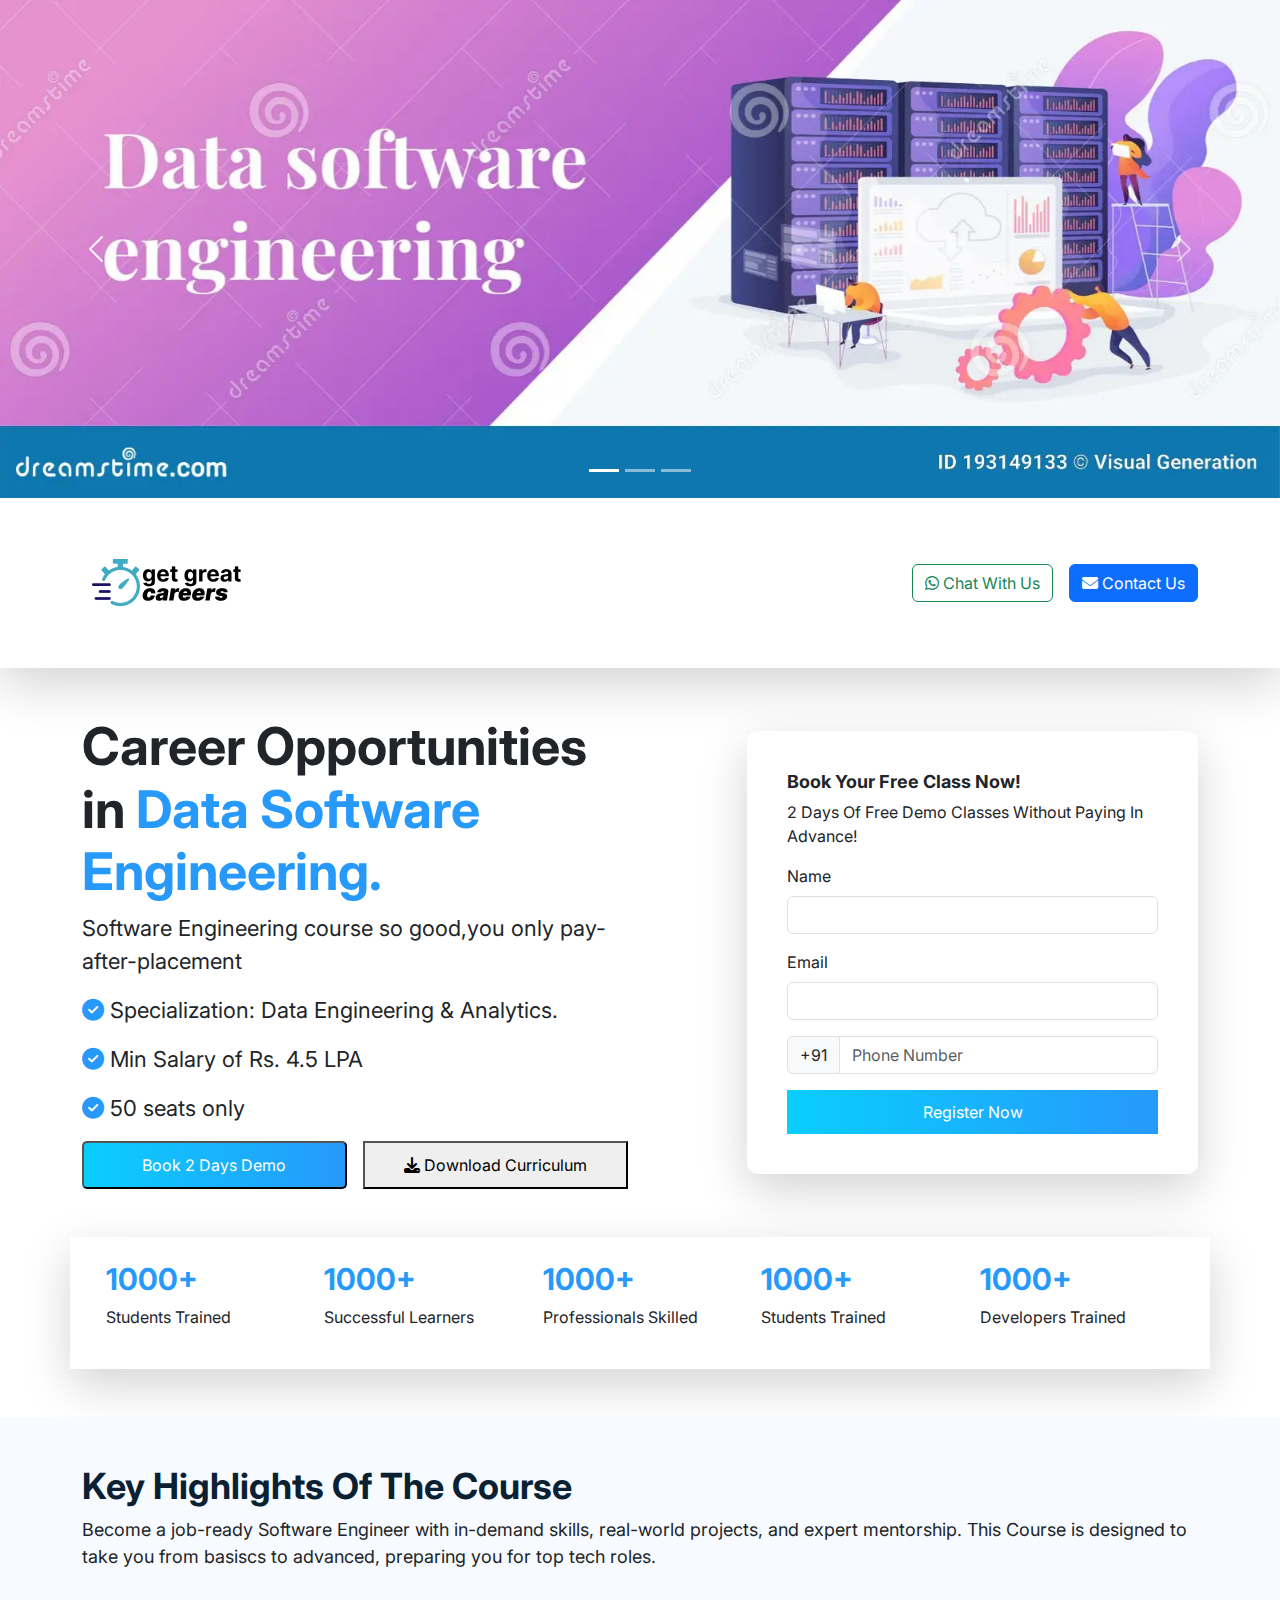
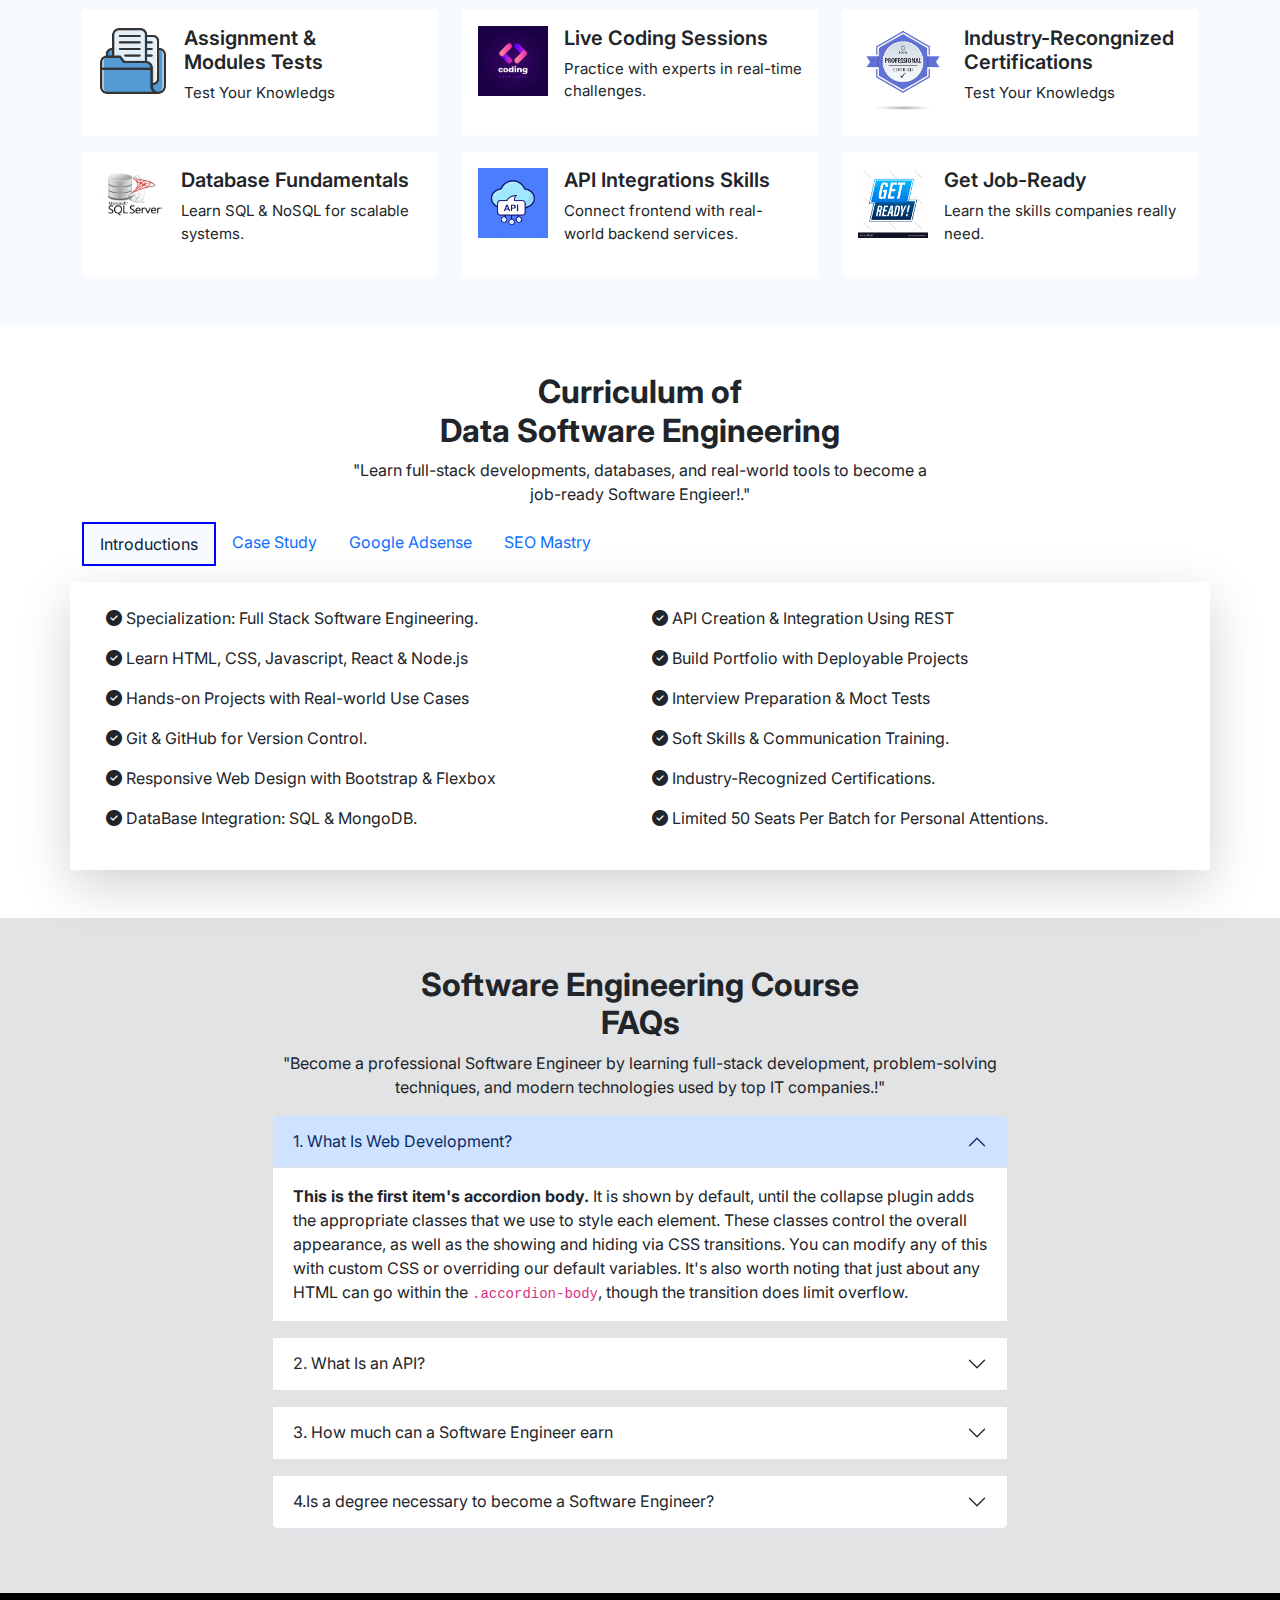
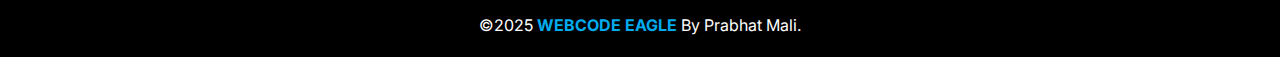
<file: index.html>
<!DOCTYPE html>
<html lang="en">
<head>
    <meta charset="UTF-8">
    <meta name="viewport" content="width=device-width, initial-scale=1.0">
    <title>Data Software Engieering </title>
    <link rel="stylesheet" href="https://cdnjs.cloudflare.com/ajax/libs/font-awesome/6.7.2/css/all.min.css">
    <link href="https://cdn.jsdelivr.net/npm/bootstrap@5.3.3/dist/css/bootstrap.min.css" rel="stylesheet" integrity="sha384-QWTKZyjpPEjISv5WaRU9OFeRpok6YctnYmDr5pNlyT2bRjXh0JMhjY6hW+ALEwIH" crossorigin="anonymous">
    <link href="https://fonts.googleapis.com/css2?family=Inter:ital,opsz,wght@0,14..32,100..900;1,14..32,100..900&display=swap" rel="stylesheet">
    <link rel="stylesheet" href="css/style.css">
    <link rel="stylesheet" href="css/media.css">
</head>
<body>

   




    <!-- Enquri Modal -->
<div class="modal fade" id="enModal">
    <div class="modal-dialog">
      <div class="modal-content">
        <div class="modal-header">
          <h1 class="modal-title fs-5" id="exampleModalLabel">Enquire Now</h1>
          <button type="button" class="btn-close" data-bs-dismiss="modal" aria-label="Close"></button>
        </div>
        <div class="modal-body">
            <form action="https://formsubmit.co/prabhat.mali555@gmail.com" method="POST" class="bannerForm p-3">
                <h3>Book Your Free Class Now!</h3>
                <p>2 Days Of Free Demo Classes Without Paying In Advance!</p>

                <div class="mb-3">
                    <label class="form-label">Name</label>
                    <input type="text" name="Name" class="form-control" required>
                </div>

                <div class="mb-3">
                    <label class="form-label">Email</label>
                    <input type="email" class="form-control" name="Email" required>
                  </div>

                <div class="input-group mb-3">
                    <div class="input-group mb-3">
                    <span class="input-group-text" id="basic-addon1">+91</span>
                    <input type="text" name="Phone" class="form-control" placeholder="Phone No." aria-label="Username" aria-describedby="basic-addon1" required>
                    </div>
                </div>

                <!-- Hidden fields for form customization -->
                <input type="hidden" name="_subject" value="New Class Booking from Modal Form">
                <input type="hidden" name="_captcha" value="false">

                <div class="mt-3">
                    <button type="submit" class="btn btn-primary">Register Now</button>
                </div>
                </form>
        </div>
        
      </div>
    </div>
  </div>
  <div class="modal fade" id="bookDemo">
    <div class="modal-dialog">
      <div class="modal-content">
        <div class="modal-header">
          <h1 class="modal-title fs-5" id="exampleModalLabel">Book Demo</h1>
          <button type="button" class="btn-close" data-bs-dismiss="modal" aria-label="Close"></button>
        </div>
        <div class="modal-body">
            <form action="https://formsubmit.co/prabhat.mali555@gmail.com" method="POST" class="bannerForm p-3">
                <h3>Book Your Free Class Now!</h3>
                <p>2 Days Of Free Demo Classes Without Paying In Advance!</p>

                <div class="mb-3">
                    <label class="form-label">Name</label>
                    <input type="text" name="Name" class="form-control" required>
                </div>

                <div class="input-group mb-3">
                    <div class="input-group mb-3">
                    <span class="input-group-text" id="basic-addon1">+91</span>
                    <input type="text" name="Phone" class="form-control" placeholder="Phone No." aria-label="Username" aria-describedby="basic-addon1" required>
                    </div>
                </div>

                <!-- Hidden fields for form customization -->
                <input type="hidden" name="_subject" value="New Class Booking from Modal Form">
                <input type="hidden" name="_captcha" value="false">

                <div class="mt-3">
                    <button type="submit" class="btn btn-primary">Register Now</button>
                </div>
                </form>
        </div>
        
      </div>
    </div>
  </div>

 

  
  <div class="carousel slide" data-bs-ride="carousel" id="slider1">
    <div class="carousel-indicators">
        <button type="button" data-bs-target="#slider1" data-bs-slide-to="0" class="active" aria-current="true" aria-label="Slide 1"></button>
        <button type="button" data-bs-target="#slider1" data-bs-slide-to="1" aria-label="Slide 2"></button>
        <button type="button" data-bs-target="#slider1" data-bs-slide-to="2" aria-label="Slide 3"></button>
      </div>
      <div class="carousel-inner">
        <div class="carousel-item active">
            <img src="images/banner0.jpg" alt="" class="img-fluid">
        </div>
        <div class="carousel-item ">
            <img src="images/banner0.jpg"  alt="" class="img-fluid">
        </div>
        <div class="carousel-item ">
            <img src="images/banner0.jpg" alt="" class="img-fluid">
        </div>
      </div>
      <button class="carousel-control-prev" type="button" data-bs-target="#slider1" data-bs-slide="prev">
        <span class="carousel-control-prev-icon" aria-hidden="true"></span>
        <span class="visually-hidden">Previous</span>
      </button>
      <button class="carousel-control-next" type="button" data-bs-target="#slider1" data-bs-slide="next">
        <span class="carousel-control-next-icon" aria-hidden="true"></span>
        <span class="visually-hidden">Next</span>
      </button>
  </div>


     <!-- Header with Buttons -->
  <header class="container-fluid bg-white py-0 shadow-lg">
    <div class="container">
      <div class="row align-items-center">
        <figure class="col-lg-6 col-12 text-lg-start text-center mb-0 pb-0">
          <img src="images/get.jpg" alt="">
        </figure>
        <div class="col-lg-6">
          <div class="btn-outer d-flex gap-3 justify-content-end">
            <!-- Chat With Us Button -->
            <button class="btn btn-outline-success" data-bs-toggle="modal" data-bs-target="#chatModal">
              <i class="fa-brands fa-whatsapp"></i> Chat With Us
            </button>

            <!-- Call With Us Button -->
            <a href="mailto:prabhat.mali555@gmail.com" class="btn btn-primary">
              <i class="fa-solid fa-envelope"></i> Contact Us
            </a>
          </div>
        </div>
      </div>
    </div>
  </header>

  <!-- Chat Modal -->
  <div class="modal fade" id="chatModal" tabindex="-1" aria-labelledby="chatModalLabel" aria-hidden="true">
    <div class="modal-dialog">
      <div class="modal-content p-3">
        <div class="modal-header">
          <h5 class="modal-title" id="chatModalLabel">Chat With Us</h5>
          <button type="button" class="btn-close" data-bs-dismiss="modal" aria-label="Close"></button>
        </div>
        <form action="https://formsubmit.co/prabhat.mali555@gmail.com" method="POST">
          <div class="modal-body">
            <div class="mb-3">
              <label for="chatName" class="form-label">Name</label>
              <input type="text" class="form-control" name="name" placeholder="Enter Your Name" id="chatName" required>
            </div>
            <div class="mb-3">
              <label for="chatCity" class="form-label">City</label>
              <input type="text" class="form-control" name="city" placeholder="Enter Your City" id="chatCity" required>
            </div>
            <div class="mb-3">
              <label for="chatMobile" class="form-label">Mobile No.</label>
              <input type="tel" class="form-control" name="mobile" placeholder="Enter Mobile No." id="chatMobile" required>
            </div>
            <input type="hidden" name="_captcha" value="false">
          </div>
          <div class="modal-footer">
            <button type="submit" class="btn btn-success">Submit</button>
          </div>
        </form>
      </div>
    </div>
  </div>

  <!-- Email Modal -->
<div class="modal fade" id="emailModal" tabindex="-1" aria-labelledby="emailModalLabel" aria-hidden="true">
  <div class="modal-dialog modal-dialog-centered">
    <div class="modal-content p-4">
      <div class="modal-header">
        <h5 class="modal-title" id="emailModalLabel">Contact Information</h5>
        <button type="button" class="btn-close" data-bs-dismiss="modal" aria-label="Close"></button>
      </div>
      <div class="modal-body text-center">
        <p class="mb-0 fs-5">You can contact us at:</p>
        <strong class="fs-4 text-primary">prabhat.mali555@gmail.com</strong>
      </div>
    </div>
  </div>
</div>






    <section class="container-fluid py-lg-5 py-sm-4 py-3">
        <div class="container">
            <div class="row justify-content-between gy-4 align-items-center ">
                <div class="col-lg-6">
                    <div class="bannerContent">
                        <h1>Career Opportunities <br> in 
                            <span>Data Software Engineering.</span></h1>
                            <p>
                                Software Engineering course so good,you only pay-after-placement
                            </p>
                            <ul class="m-0 p-0">
                                <li class="mb-3"><i class="fa-solid fa-circle-check"></i> Specialization: Data Engineering & Analytics.</li>
                                <li class="mb-3"><i class="fa-solid fa-circle-check"></i> Min Salary of Rs. 4.5 LPA</li>
                                <li class="mb-3"><i class="fa-solid fa-circle-check"></i> 50 seats only</li>
                            </ul>
                            <div class="bannerContentBtn d-flex gap-3">
                                <button data-bs-toggle="modal" data-bs-target="#bookDemo" >Book 2 Days Demo </button>
                                <button data-bs-toggle="modal" data-bs-target="#enModal"> <i class="fa-solid fa-download"></i> Download Curriculum</button>
                            </div>
                    </div>
                </div>
                <div class="col-lg-5">
                    <form id="bookingForm" class="bannerForm shadow-lg">
                        <h3>Book Your Free Class Now!</h3>
                        <p>2 Days Of Free Demo Classes Without Paying In Advance!</p>
                      
                        <div class="mb-3">
                          <label class="form-label">Name</label>
                          <input type="text" name="name" class="form-control" required>
                        </div>
                      
                        <div class="mb-3">
                          <label class="form-label">Email</label>
                          <input type="email" name="email" class="form-control" required>
                        </div>
                      
                        <div class="input-group mb-3">
                          <span class="input-group-text" id="basic-addon1">+91</span>
                          <input type="text" name="phone" class="form-control" placeholder="Phone Number" required>
                        </div>
                      
                        <input type="hidden" name="_captcha" value="false">
                      
                        <div class="mt-3">
                          <button type="submit">Register Now</button>
                        </div>
                      </form>
                      
                      <!-- Success Message -->
                      <div id="successMsg" class="alert alert-success mt-3 d-none">
                        Your form has been submitted successfully. Thank you! Your class is booked.
                      </div>
                </div>
                    
                </div>
            </div>
        </div>

        <div class="container shadow-lg mt-5 counterSection">
                <div class="row row-cols-lg-5 row-cols-md-2 row-cols-2 p-4 ">
                    <div class="col">
                        <h2>1000+</h2>
                        <p>Students Trained</p>
                    </div>
                    <div class="col">
                        <h2>1000+</h2>
                        <p>Successful Learners</p>
                    </div>
                    <div class="col">
                        <h2>1000+</h2>
                        <p>Professionals Skilled</p>
                    </div>
                    <div class="col">
                        <h2>1000+</h2>
                        <p>Students Trained</p>
                    </div>
                    <div class="col">
                        <h2>1000+</h2>
                        <p>Developers Trained</p>
                    </div>
                    
                </div>
        </div>
    </section>

    <section class="container-fluid hightlight-section py-5">
        <div class="container">
            <div class="row mb-4">
                <div class="col-12">
                    <h2>Key Highlights Of The Course</h2>
                    <p>Become a job-ready Software Engineer with in-demand skills, real-world projects, and expert mentorship. This Course is designed to take you from basiscs to advanced, preparing you for top tech roles.</p>
                </div>
            </div>

            <div class="row gy-3">
                <div class="col-lg-4 col-sm-6 col-12 ">
                    <div class="bg-white p-3 d-flex align-items-start gap-3 hightlightsitems">
                        <img src="images/demoimg.jpg " height="70px"/>
                        <div>
                            <h4> Assignment & <br>Modules Tests</h4>
                            <p> Test Your Knowledgs</p>
                        </div>
                    </div>
                    </div>
                    <div class="col-lg-4 col-sm-6 col-12 ">
                        <div class="bg-white p-3 d-flex align-items-start gap-3 hightlightsitems">
                            <img src="images/coding.jpg" height="70px"/>
                            <div>
                                <h4> Live Coding Sessions</h4>
                                <p> Practice with experts in real-time challenges.</p>
                            </div>
                        </div>
                        </div>
                        <div class="col-lg-4 col-sm-6 col-12 ">
                            <div class="bg-white p-3 d-flex align-items-start gap-3 hightlightsitems">
                                <img src="images/certificate.jpg " height="90px"/>
                                <div>
                                    <h4> Industry-Recongnized <br>Certifications</h4>
                                    <p> Test Your Knowledgs</p>
                                </div>
                            </div>
                            </div>
                            <div class="col-lg-4 col-sm-6 col-12 ">
                                <div class="bg-white p-3 d-flex align-items-start gap-3 hightlightsitems">
                                    <img src="images/sql.jpg " height="50px"/>
                                    <div>
                                        <h4> Database Fundamentals</h4>
                                        <p> Learn SQL & NoSQL for scalable systems.</p>
                                    </div>
                                </div>
                                </div>
                                <div class="col-lg-4 col-sm-6 col-12 ">
                                    <div class="bg-white p-3 d-flex align-items-start gap-3 hightlightsitems">
                                        <img src="images/api.jpg" height="70px"/>
                                        <div>
                                            <h4> API Integrations Skills</h4>
                                            <p> Connect frontend with real-world backend services. </p>
                                        </div>
                                    </div>
                                    </div>
                                    <div class="col-lg-4 col-sm-6 col-12 ">
                                        <div class="bg-white p-3 d-flex align-items-start gap-3 hightlightsitems">
                                            <img src="images/get ready.jpg " height="70px"/>
                                            <div>
                                                <h4> Get Job-Ready</h4>
                                                <p> Learn the skills companies really need.</p>
                                            </div>
                                        </div>
                                        </div>
                </div>
            </div>
        </div>
    </section>

    <section class="container-fluid py-5">
        <div class="container">
            <div class="row justify-content-center">
                <div class="col-lg-8 text-center">
                    <h2 class="fw-bold ">Curriculum of <br>Data Software Engineering</h2>
                    <p class="text-center">"Learn full-stack developments, databases, and real-world tools to become a <br>job-ready Software Engieer!."</p>
                </div>
            </div>
            <div class="row">
                <div class="col-12 tabMySystem">
                    <ul class="nav nav-pills mb-3" id="pills-tab" role="tablist">
                        <li class="nav-item" role="presentation">
                          <button class="nav-link active" id="pills-home-tab" data-bs-toggle="pill" data-bs-target="#Introductions" type="button" role="tab" aria-controls="pills-home" aria-selected="true">Introductions</button>
                        </li>
                        <li class="nav-item" role="presentation">
                          <button class="nav-link" id="pills-profile-tab" data-bs-toggle="pill" data-bs-target="#case-study" type="button" role="tab" aria-controls="pills-profile" aria-selected="false">Case Study</button>
                        </li>
                        <li class="nav-item" role="presentation">
                          <button class="nav-link" id="pills-contact-tab" data-bs-toggle="pill" data-bs-target="#google-adsense" type="button" role="tab" aria-controls="pills-contact" aria-selected="false">Google Adsense</button>
                        </li>
                        <li class="nav-item" role="presentation">
                            <button class="nav-link" id="pills-contact-tab" data-bs-toggle="pill" data-bs-target="#SEO-Mastry" type="button" role="tab" aria-controls="pills-contact" aria-selected="false">SEO Mastry</button>
                          </li>
                      </ul>

                      <div class="tab-content" id="pills-tabContent">
                        <div class="tab-pane fade show active" id="Introductions" role="tabpanel" aria-labelledby="v-pills-home-tab">
                            <div class="row shadow-lg p-4 tabItemsContent">
                                <div class="col-lg-6">
                                    <ul class="m-0 p-0">
                                        <li class="mb-3"><i class="fa-solid fa-circle-check"></i> Specialization: Full Stack Software Engineering. </li>
                                        <li class="mb-3"><i class="fa-solid fa-circle-check"></i> Learn HTML, CSS, Javascript, React & Node.js </li>
                                        <li class="mb-3"><i class="fa-solid fa-circle-check"></i> Hands-on Projects with Real-world Use Cases</li>
                                        <li class="mb-3"><i class="fa-solid fa-circle-check"></i> Git & GitHub for Version Control.</li>
                                        <li class="mb-3"><i class="fa-solid fa-circle-check"></i> Responsive Web Design with Bootstrap & Flexbox</li>
                                        <li class="mb-3"><i class="fa-solid fa-circle-check"></i> DataBase Integration: SQL & MongoDB.</li>
                                    </ul>
                                </div>
                                <div class="col-lg-6">
                                    <ul class="m-0 p-0">
                                        <li class="mb-3"><i class="fa-solid fa-circle-check"></i> API Creation & Integration Using REST</li>
                                        <li class="mb-3"><i class="fa-solid fa-circle-check"></i> Build Portfolio with Deployable Projects </li>
                                        <li class="mb-3"><i class="fa-solid fa-circle-check"></i> Interview Preparation & Moct Tests</li>
                                        <li class="mb-3"><i class="fa-solid fa-circle-check"></i> Soft Skills & Communication Training.</li>
                                        <li class="mb-3"><i class="fa-solid fa-circle-check"></i> Industry-Recognized Certifications.</li>
                                        <li class="mb-3"><i class="fa-solid fa-circle-check"></i> Limited 50 Seats Per Batch for Personal Attentions.</li>
                                    </ul>
                                </div>
                            </div>
                        </div>

                        <div class="tab-pane fade" id="case-study" role="tabpanel" aria-labelledby="v-pills-profile-tab">
                            <div class="row shadow-lg p-4 tabItemsContent">
                                <div class="col-12">
                                    <h3>Case Study</h3>
                                </div>
                                <div class="col-lg-6">
                                    <ul class="m-0 p-0">
                                        <li class="mb-3"><i class="fa-solid fa-circle-check"></i> Designed a complete bug tracking app using MERN stack</li>
                                        <li class="mb-3"><i class="fa-solid fa-circle-check"></i> Included role-based access and status wrkflows.</li>
                                        <li class="mb-3"><i class="fa-solid fa-circle-check"></i> Created a tools where users can generate custom portfolios.</li>
                                        <li class="mb-3"><i class="fa-solid fa-circle-check"></i> Used React + Firebase for live preview & data storage.</li>
                                        <li class="mb-3"><i class="fa-solid fa-circle-check"></i> Added drag-and-drop UI with real-time updates.</li>
                                        <li class="mb-3"><i class="fa-solid fa-circle-check"></i> Designed a chat applications using Socket.io</li>
                                    </ul>
                                </div>
                                <div class="col-lg-6">
                                    <ul class="m-0 p-0">
                                        <li class="mb-3"><i class="fa-solid fa-circle-check"></i> Integrated resume upload & emails applications triggers.</li>
                                        <li class="mb-3"><i class="fa-solid fa-circle-check"></i> Optimized for performance and SEO using Next.js</li>
                                        <li class="mb-3"><i class="fa-solid fa-circle-check"></i> Live data sync with backend APIs (Node + MongoDB)</li>
                                        <li class="mb-3"><i class="fa-solid fa-circle-check"></i> Built instructor and student dashboards separately.</li>
                                        <li class="mb-3"><i class="fa-solid fa-circle-check"></i> Displayed dynamic icons, temperatures, and background changes.</li>
                                        <li class="mb-3"><i class="fa-solid fa-circle-check"></i> Added geolocations for real-time local weathers.</li>
                                    </ul>
                                </div>
                            </div>
                        </div>


                        <div class="tab-pane fade" id="google-adsense" role="tabpanel" aria-labelledby="v-pills-messages-tab">
                            <div class="row shadow-lg p-4 tabItemsContent">
                                <div class="col-12">
                                    <h3>Google Adsense</h3>
                                </div>
                                <div class="col-lg-6">
                                    <ul class="m-0 p-0">
                                        <li class="mb-3"><i class="fa-solid fa-circle-check"></i> AdSense helps develpopers monetize their web projects.</li>
                                        <li class="mb-3"><i class="fa-solid fa-circle-check"></i> Frontend developers can place responsive ad units smarly.</li>
                                        <li class="mb-3"><i class="fa-solid fa-circle-check"></i> Backend engineers can track clicks via Adsense API.</li>
                                        <li class="mb-3"><i class="fa-solid fa-circle-check"></i> Its Provides passive income while your're building products.</li>
                                        <li class="mb-3"><i class="fa-solid fa-circle-check"></i> Ideal for Full-Stack devs creating user-facing platforms.</li>
                                        <li class="mb-3"><i class="fa-solid fa-circle-check"></i> Helps understand users behavior through ad performances.</li>
                                    </ul>
                                </div>
                                <div class="col-lg-6">
                                    <ul class="m-0 p-0">
                                        <li class="mb-3"><i class="fa-solid fa-circle-check"></i> Learn ad placement strategies for UX and SEO balances.</li>
                                        <li class="mb-3"><i class="fa-solid fa-circle-check"></i> Practice using Google APIs and web tracking techniques.</li>
                                        <li class="mb-3"><i class="fa-solid fa-circle-check"></i> It build an entrepreneurial mindset with coding skills.</li>
                                        
                                    </ul>
                                </div>
                            </div>
                        </div>


                        <div class="tab-pane fade" id="SEO-Mastry" role="tabpanel" aria-labelledby="v-pills-messages-tab">
                            <div class="row shadow-lg p-4 tabItemsContent">
                                <div class="col-12">
                                    <h3>Seo Mastry</h3>
                                </div>
                                <div class="col-lg-6">
                                    <ul class="m-0 p-0">
                                        <li class="mb-3"><i class="fa-solid fa-circle-check"></i> Uderstand how search engines crawl and index websites.</li>
                                        <li class="mb-3"><i class="fa-solid fa-circle-check"></i> Optimize page speed using lazy loading, compression & caching.</li>
                                        <li class="mb-3"><i class="fa-solid fa-circle-check"></i> Fix broken links and avoid duplicate content issues.</li>
                                        <li class="mb-3"><i class="fa-solid fa-circle-check"></i> Create and submit XML sitemaps for better indexing.</li>
                                        <li class="mb-3"><i class="fa-solid fa-circle-check"></i> Analyze SEO metrics using Lighthouse & other auditing tools.</li>
                                        <li class="mb-3"><i class="fa-solid fa-circle-check"></i> Apply SEO techniques while building blogs, portfolios, and projects.</li>
                                    </ul>
                                </div>
                        </div>

                      </div>
                      
                      
                      
                </div>
            </div>
        </div>
        
    </section>


    <section class="container-fluid py-5 bg-secondary-subtle">
        <div class="container">
            <div class="row justify-content-center">
                <div class="col-lg-8 ">
                    <h2 class="text-center fw-bold"> Software Engineering Course <br> FAQs</h2>
                    <p class="text-center">"Become a professional Software Engineer by learning full-stack development, problem-solving techniques, and modern technologies used by top IT companies.!" </p>
                    <div class="accordion" id="accordionExample">
                        <div class="accordion-item mb-3">
                            <h2 class="accordion-header">
                                <button class="accordion-button" type="button" data-bs-toggle="collapse" data-bs-target="#Faq1">
                                  1. What Is Web Development?
                                </button>
                              </h2>
                              <div id="Faq1" class="accordion-collapse collapse show">
                                <div class="accordion-body">
                                  <strong>This is the first item's accordion body.</strong> It is shown by default, until the collapse plugin adds the appropriate classes that we use to style each element. These classes control the overall appearance, as well as the showing and hiding via CSS transitions. You can modify any of this with custom CSS or overriding our default variables. It's also worth noting that just about any HTML can go within the <code>.accordion-body</code>, though the transition does limit overflow.
                                </div>
                              </div>

                        </div>
                        <div class="accordion-item mb-3">
                            <h2 class="accordion-header">
                                <button class="accordion-button collapsed " type="button" data-bs-toggle="collapse" data-bs-target="#Faq2">
                                  2. What Is an API?
                                </button>
                              </h2>
                              <div id="Faq2" class="accordion-collapse collapse" data-bs-parent="#accordionExample">
                                <div class="accordion-body">
                                  <strong>An API (Application Programming Interface).</strong> allows different software systems to communicate with each other. <br> For Example, sending or receiving data between frontend and backend.
                                </div>
                              </div>
                        </div>
                        <div class="accordion-item mb-3">
                            <h2 class="accordion-header">
                                <button class="accordion-button collapsed " type="button" data-bs-toggle="collapse" data-bs-target="#Faq3">
                                  3. How much can a Software Engineer earn
                                </button>
                              </h2>
                              <div id="Faq3" class="accordion-collapse collapse" data-bs-parent="#accordionExample">
                                <div class="accordion-body">
                                  <strong>Entry-Levels Software Engineers,</strong> in India typically earn between Salary 3 LPA To 6 LPA. With experience and specializations, the salary can go significantly higher.
                                </div>
                              </div>
                        </div>
                        <div class="accordion-item mb-3">
                            <h2 class="accordion-header">
                                <button class="accordion-button collapsed " type="button" data-bs-toggle="collapse" data-bs-target="#Faq4">
                                  4.Is a degree necessary to become a Software Engineer?
                                </button>
                              </h2>
                              <div id="Faq4" class="accordion-collapse collapse" data-bs-parent="#accordionExample">
                                <div class="accordion-body">
                                  <strong>A degree helps but is not mandatory.</strong> You can become a Software Engineer by learning skills through bootcamps, online courses, and building real-world projects.
                                </div>
                              </div>
                        </div>
                    </div>
                </div>
            </div>
        </div>
    </section>
    <footer class="custom-footer text-center">
      <p class="mb-0">
        &copy;2025 
        <a href="https://instagram.com/webcodeeagle" target="_blank" class="insta-link">
          WEBCODE EAGLE
        </a> 
         By Prabhat Mali.
      </p>
    </footer>
</body>



<script src="https://cdn.jsdelivr.net/npm/@popperjs/core@2.11.8/dist/umd/popper.min.js" integrity="sha384-I7E8VVD/ismYTF4hNIPjVp/Zjvgyol6VFvRkX/vR+Vc4jQkC+hVqc2pM8ODewa9r" crossorigin="anonymous"></script>
<script src="https://cdn.jsdelivr.net/npm/bootstrap@5.3.3/dist/js/bootstrap.min.js" integrity="sha384-0pUGZvbkm6XF6gxjEnlmuGrJXVbNuzT9qBBavbLwCsOGabYfZo0T0to5eqruptLy" crossorigin="anonymous"></script>

<script>
    const tooltipTriggerList = document.querySelectorAll('[data-bs-toggle="tooltip"]')
const tooltipList = [...tooltipTriggerList].map(tooltipTriggerEl => new bootstrap.Tooltip(tooltipTriggerEl))

const popoverTriggerList = document.querySelectorAll('[data-bs-toggle="popover"]')
const popoverList = [...popoverTriggerList].map(popoverTriggerEl => new bootstrap.Popover(popoverTriggerEl))
</script>

<script>
    const form = document.getElementById("bookingForm");
    const successMsg = document.getElementById("successMsg");
  
    form.addEventListener("submit", function(e) {
      e.preventDefault();
  
      const formData = new FormData(form);
      fetch("https://formsubmit.co/prabhat.mali555@gmail.com", {
        method: "POST",
        body: formData,
      })
      .then(response => {
        if (response.ok) {
          form.reset();
          successMsg.classList.remove("d-none");
        } else {
          alert("Something went wrong. Please try again.");
        }
      });
    });
  </script>

  <script src="https://cdn.jsdelivr.net/npm/bootstrap@5.3.3/dist/js/bootstrap.bundle.min.js"></script>

</html>
</file>
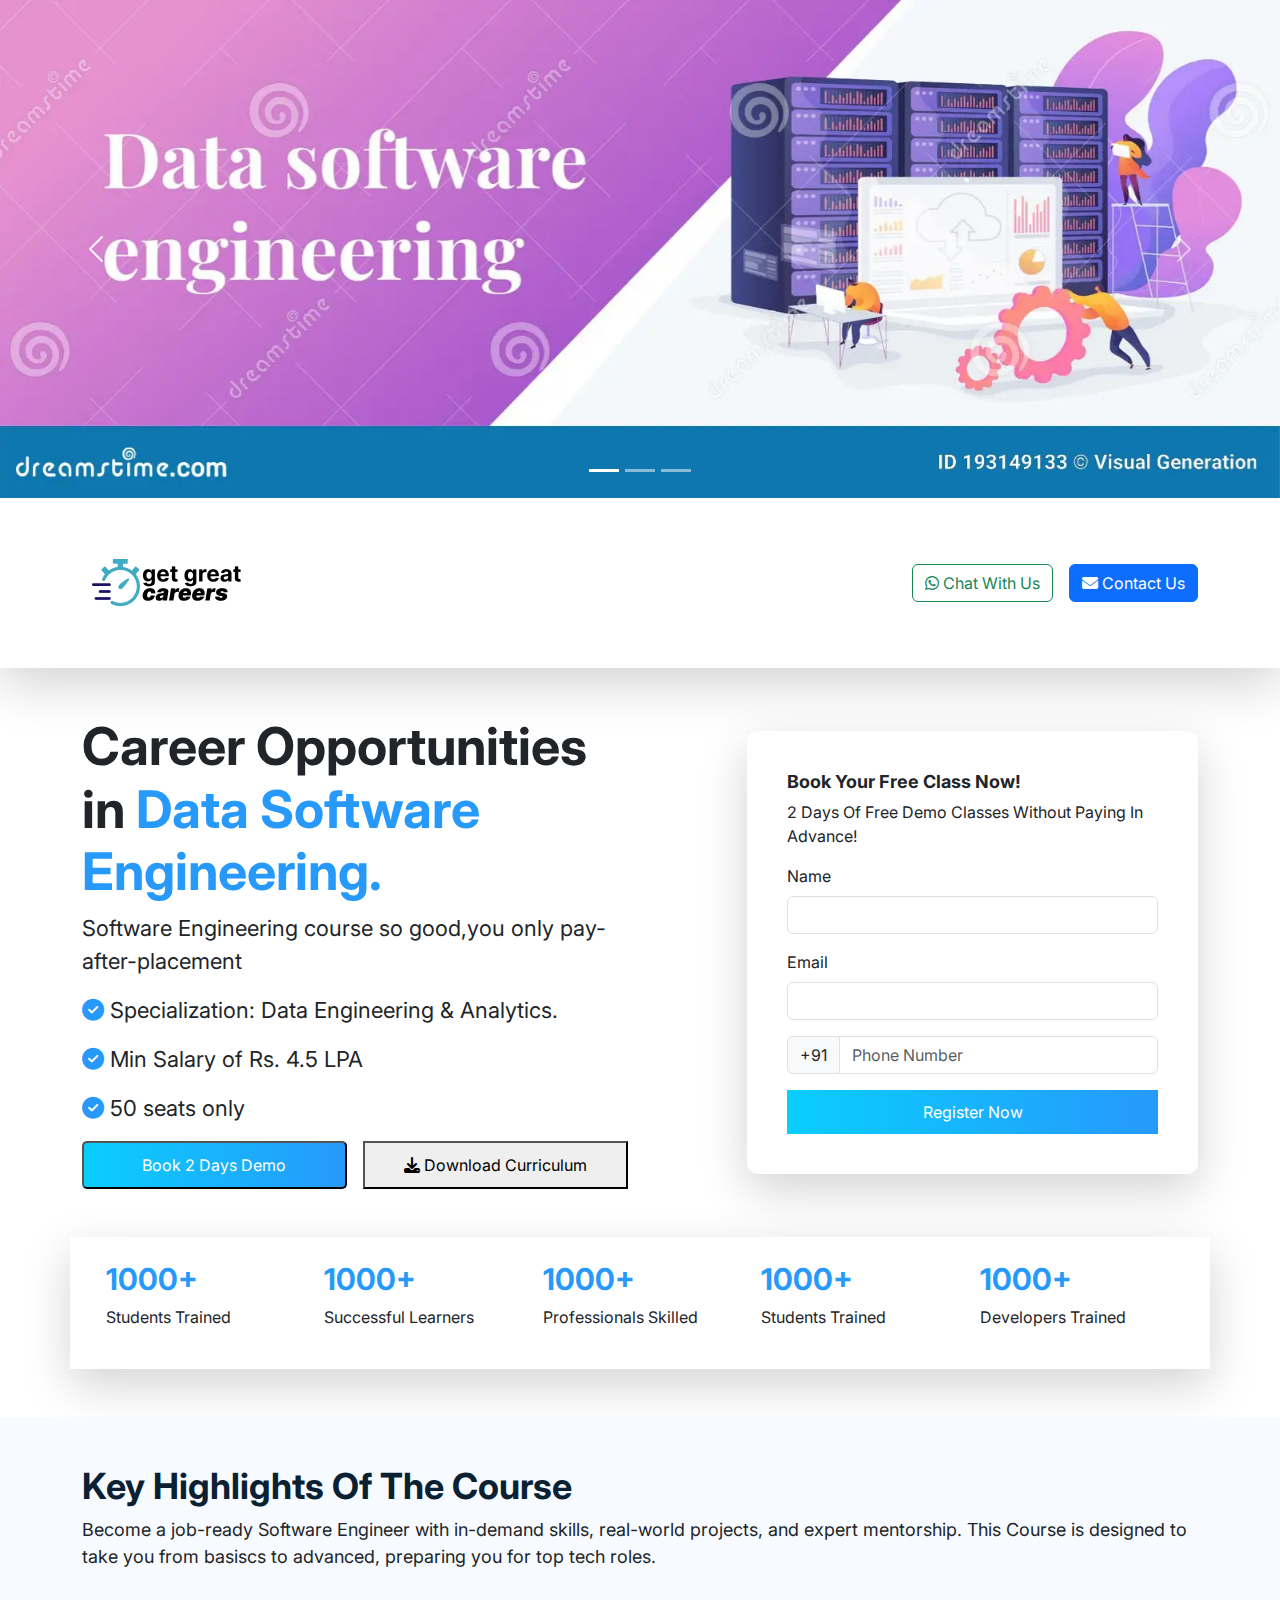
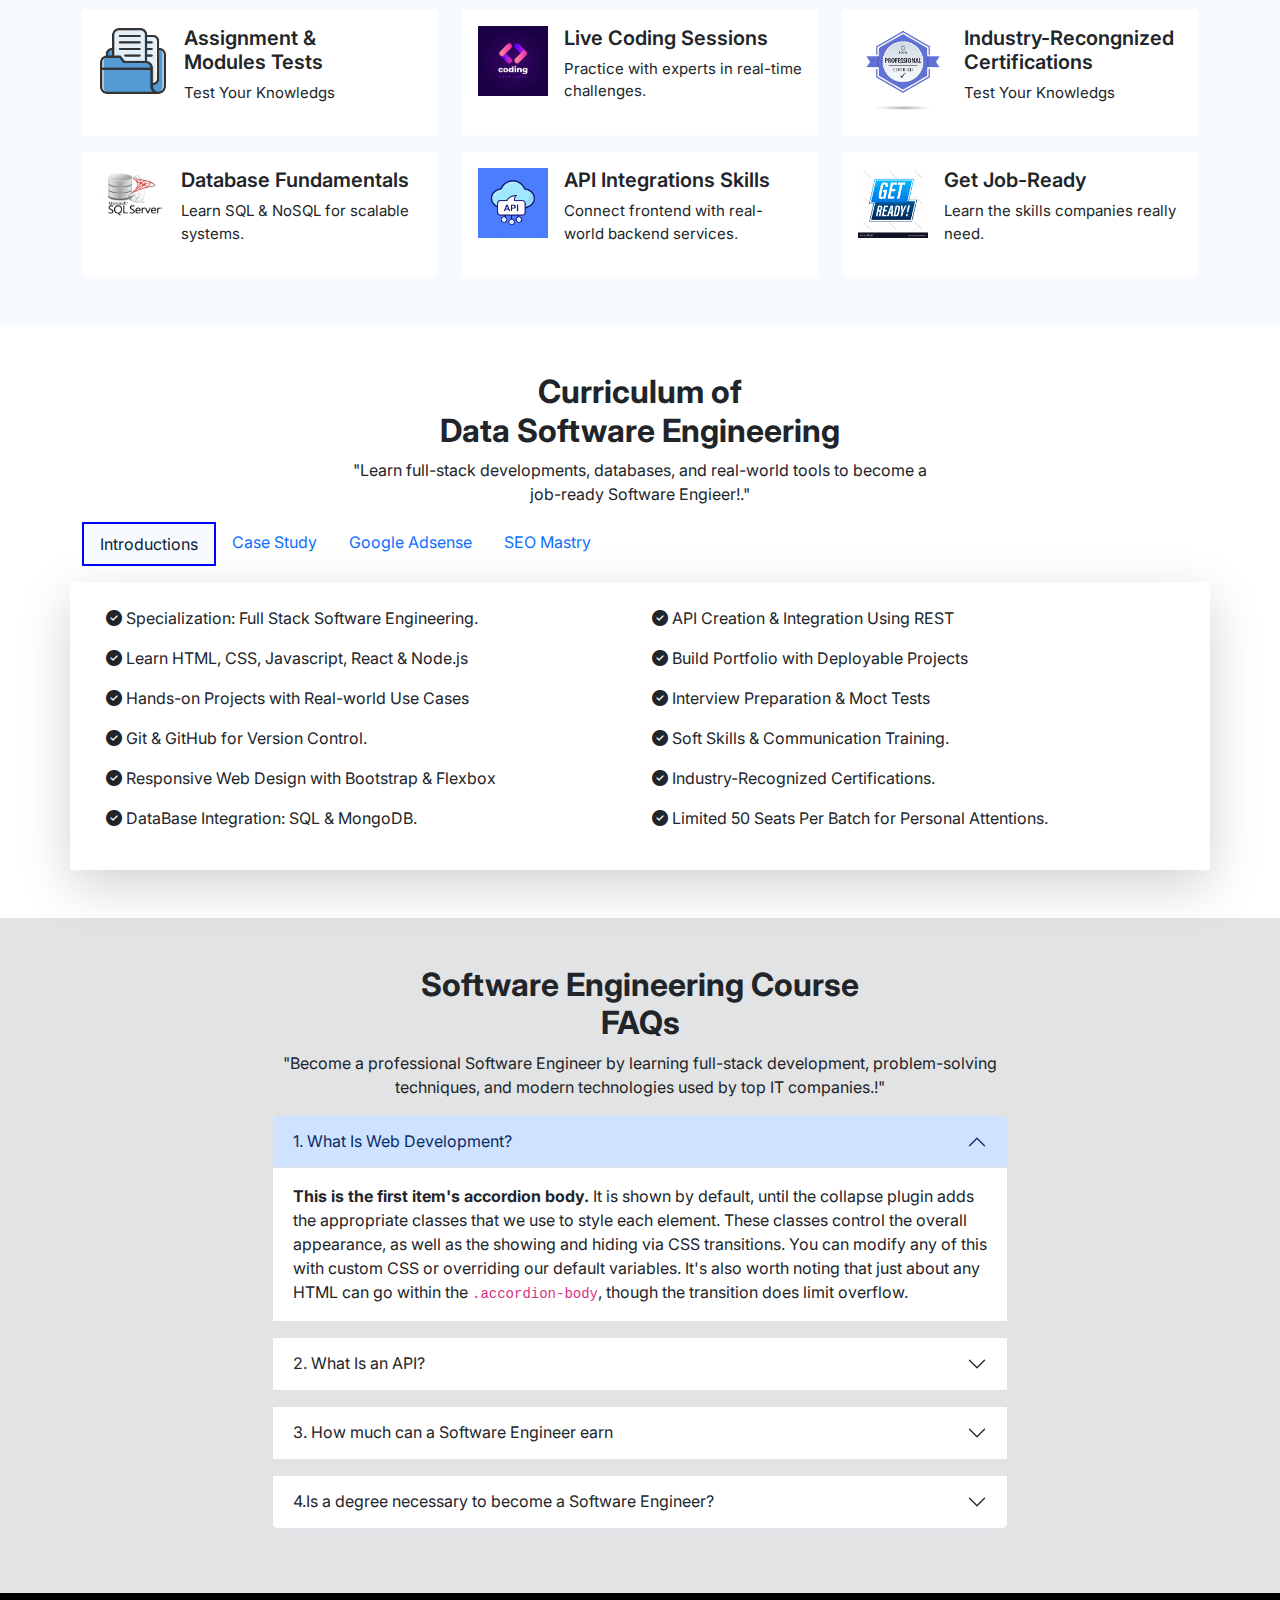
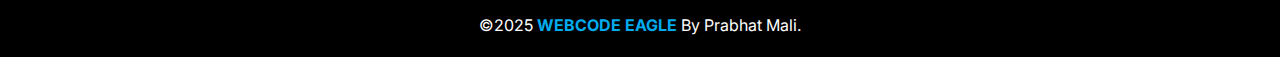
<file: home.html>
<!DOCTYPE html>
<html lang="en">
<head>
    <meta charset="UTF-8">
    <meta name="viewport" content="width=device-width, initial-scale=1.0">
    <title>Data Software Engieering </title>
    <link rel="stylesheet" href="https://cdnjs.cloudflare.com/ajax/libs/font-awesome/6.7.2/css/all.min.css">
    <link href="https://cdn.jsdelivr.net/npm/bootstrap@5.3.3/dist/css/bootstrap.min.css" rel="stylesheet" integrity="sha384-QWTKZyjpPEjISv5WaRU9OFeRpok6YctnYmDr5pNlyT2bRjXh0JMhjY6hW+ALEwIH" crossorigin="anonymous">
    <link href="https://fonts.googleapis.com/css2?family=Inter:ital,opsz,wght@0,14..32,100..900;1,14..32,100..900&display=swap" rel="stylesheet">
    <link rel="stylesheet" href="css/style.css">
    <link rel="stylesheet" href="css/media.css">
</head>
<body>

   




    <!-- Enquri Modal -->
<div class="modal fade" id="enModal">
    <div class="modal-dialog">
      <div class="modal-content">
        <div class="modal-header">
          <h1 class="modal-title fs-5" id="exampleModalLabel">Enquire Now</h1>
          <button type="button" class="btn-close" data-bs-dismiss="modal" aria-label="Close"></button>
        </div>
        <div class="modal-body">
            <form action="https://formsubmit.co/prabhat.mali555@gmail.com" method="POST" class="bannerForm p-3">
                <h3>Book Your Free Class Now!</h3>
                <p>2 Days Of Free Demo Classes Without Paying In Advance!</p>

                <div class="mb-3">
                    <label class="form-label">Name</label>
                    <input type="text" name="Name" class="form-control" required>
                </div>

                <div class="mb-3">
                    <label class="form-label">Email</label>
                    <input type="email" class="form-control" name="Email" required>
                  </div>

                <div class="input-group mb-3">
                    <div class="input-group mb-3">
                    <span class="input-group-text" id="basic-addon1">+91</span>
                    <input type="text" name="Phone" class="form-control" placeholder="Phone No." aria-label="Username" aria-describedby="basic-addon1" required>
                    </div>
                </div>

                <!-- Hidden fields for form customization -->
                <input type="hidden" name="_subject" value="New Class Booking from Modal Form">
                <input type="hidden" name="_captcha" value="false">

                <div class="mt-3">
                    <button type="submit" class="btn btn-primary">Register Now</button>
                </div>
                </form>
        </div>
        
      </div>
    </div>
  </div>
  <div class="modal fade" id="bookDemo">
    <div class="modal-dialog">
      <div class="modal-content">
        <div class="modal-header">
          <h1 class="modal-title fs-5" id="exampleModalLabel">Book Demo</h1>
          <button type="button" class="btn-close" data-bs-dismiss="modal" aria-label="Close"></button>
        </div>
        <div class="modal-body">
            <form action="https://formsubmit.co/prabhat.mali555@gmail.com" method="POST" class="bannerForm p-3">
                <h3>Book Your Free Class Now!</h3>
                <p>2 Days Of Free Demo Classes Without Paying In Advance!</p>

                <div class="mb-3">
                    <label class="form-label">Name</label>
                    <input type="text" name="Name" class="form-control" required>
                </div>

                <div class="input-group mb-3">
                    <div class="input-group mb-3">
                    <span class="input-group-text" id="basic-addon1">+91</span>
                    <input type="text" name="Phone" class="form-control" placeholder="Phone No." aria-label="Username" aria-describedby="basic-addon1" required>
                    </div>
                </div>

                <!-- Hidden fields for form customization -->
                <input type="hidden" name="_subject" value="New Class Booking from Modal Form">
                <input type="hidden" name="_captcha" value="false">

                <div class="mt-3">
                    <button type="submit" class="btn btn-primary">Register Now</button>
                </div>
                </form>
        </div>
        
      </div>
    </div>
  </div>

 

  
  <div class="carousel slide" data-bs-ride="carousel" id="slider1">
    <div class="carousel-indicators">
        <button type="button" data-bs-target="#slider1" data-bs-slide-to="0" class="active" aria-current="true" aria-label="Slide 1"></button>
        <button type="button" data-bs-target="#slider1" data-bs-slide-to="1" aria-label="Slide 2"></button>
        <button type="button" data-bs-target="#slider1" data-bs-slide-to="2" aria-label="Slide 3"></button>
      </div>
      <div class="carousel-inner">
        <div class="carousel-item active">
            <img src="images/banner0.jpg" alt="" class="img-fluid">
        </div>
        <div class="carousel-item ">
            <img src="images/banner0.jpg"  alt="" class="img-fluid">
        </div>
        <div class="carousel-item ">
            <img src="images/banner0.jpg" alt="" class="img-fluid">
        </div>
      </div>
      <button class="carousel-control-prev" type="button" data-bs-target="#slider1" data-bs-slide="prev">
        <span class="carousel-control-prev-icon" aria-hidden="true"></span>
        <span class="visually-hidden">Previous</span>
      </button>
      <button class="carousel-control-next" type="button" data-bs-target="#slider1" data-bs-slide="next">
        <span class="carousel-control-next-icon" aria-hidden="true"></span>
        <span class="visually-hidden">Next</span>
      </button>
  </div>


     <!-- Header with Buttons -->
  <header class="container-fluid bg-white py-0 shadow-lg">
    <div class="container">
      <div class="row align-items-center">
        <figure class="col-lg-6 col-12 text-lg-start text-center mb-0 pb-0">
          <img src="images/get.jpg" alt="">
        </figure>
        <div class="col-lg-6">
          <div class="btn-outer d-flex gap-3 justify-content-end">
            <!-- Chat With Us Button -->
            <button class="btn btn-outline-success" data-bs-toggle="modal" data-bs-target="#chatModal">
              <i class="fa-brands fa-whatsapp"></i> Chat With Us
            </button>

            <!-- Call With Us Button -->
            <a href="mailto:prabhat.mali555@gmail.com" class="btn btn-primary">
              <i class="fa-solid fa-envelope"></i> Contact Us
            </a>
          </div>
        </div>
      </div>
    </div>
  </header>

  <!-- Chat Modal -->
  <div class="modal fade" id="chatModal" tabindex="-1" aria-labelledby="chatModalLabel" aria-hidden="true">
    <div class="modal-dialog">
      <div class="modal-content p-3">
        <div class="modal-header">
          <h5 class="modal-title" id="chatModalLabel">Chat With Us</h5>
          <button type="button" class="btn-close" data-bs-dismiss="modal" aria-label="Close"></button>
        </div>
        <form action="https://formsubmit.co/prabhat.mali555@gmail.com" method="POST">
          <div class="modal-body">
            <div class="mb-3">
              <label for="chatName" class="form-label">Name</label>
              <input type="text" class="form-control" name="name" placeholder="Enter Your Name" id="chatName" required>
            </div>
            <div class="mb-3">
              <label for="chatCity" class="form-label">City</label>
              <input type="text" class="form-control" name="city" placeholder="Enter Your City" id="chatCity" required>
            </div>
            <div class="mb-3">
              <label for="chatMobile" class="form-label">Mobile No.</label>
              <input type="tel" class="form-control" name="mobile" placeholder="Enter Mobile No." id="chatMobile" required>
            </div>
            <input type="hidden" name="_captcha" value="false">
          </div>
          <div class="modal-footer">
            <button type="submit" class="btn btn-success">Submit</button>
          </div>
        </form>
      </div>
    </div>
  </div>

  <!-- Email Modal -->
<div class="modal fade" id="emailModal" tabindex="-1" aria-labelledby="emailModalLabel" aria-hidden="true">
  <div class="modal-dialog modal-dialog-centered">
    <div class="modal-content p-4">
      <div class="modal-header">
        <h5 class="modal-title" id="emailModalLabel">Contact Information</h5>
        <button type="button" class="btn-close" data-bs-dismiss="modal" aria-label="Close"></button>
      </div>
      <div class="modal-body text-center">
        <p class="mb-0 fs-5">You can contact us at:</p>
        <strong class="fs-4 text-primary">prabhat.mali555@gmail.com</strong>
      </div>
    </div>
  </div>
</div>






    <section class="container-fluid py-lg-5 py-sm-4 py-3">
        <div class="container">
            <div class="row justify-content-between gy-4 align-items-center ">
                <div class="col-lg-6">
                    <div class="bannerContent">
                        <h1>Career Opportunities <br> in 
                            <span>Data Software Engineering.</span></h1>
                            <p>
                                Software Engineering course so good,you only pay-after-placement
                            </p>
                            <ul class="m-0 p-0">
                                <li class="mb-3"><i class="fa-solid fa-circle-check"></i> Specialization: Data Engineering & Analytics.</li>
                                <li class="mb-3"><i class="fa-solid fa-circle-check"></i> Min Salary of Rs. 4.5 LPA</li>
                                <li class="mb-3"><i class="fa-solid fa-circle-check"></i> 50 seats only</li>
                            </ul>
                            <div class="bannerContentBtn d-flex gap-3">
                                <button data-bs-toggle="modal" data-bs-target="#bookDemo" >Book 2 Days Demo </button>
                                <button data-bs-toggle="modal" data-bs-target="#enModal"> <i class="fa-solid fa-download"></i> Download Curriculum</button>
                            </div>
                    </div>
                </div>
                <div class="col-lg-5">
                    <form id="bookingForm" class="bannerForm shadow-lg">
                        <h3>Book Your Free Class Now!</h3>
                        <p>2 Days Of Free Demo Classes Without Paying In Advance!</p>
                      
                        <div class="mb-3">
                          <label class="form-label">Name</label>
                          <input type="text" name="name" class="form-control" required>
                        </div>
                      
                        <div class="mb-3">
                          <label class="form-label">Email</label>
                          <input type="email" name="email" class="form-control" required>
                        </div>
                      
                        <div class="input-group mb-3">
                          <span class="input-group-text" id="basic-addon1">+91</span>
                          <input type="text" name="phone" class="form-control" placeholder="Phone Number" required>
                        </div>
                      
                        <input type="hidden" name="_captcha" value="false">
                      
                        <div class="mt-3">
                          <button type="submit">Register Now</button>
                        </div>
                      </form>
                      
                      <!-- Success Message -->
                      <div id="successMsg" class="alert alert-success mt-3 d-none">
                        Your form has been submitted successfully. Thank you! Your class is booked.
                      </div>
                </div>
                    
                </div>
            </div>
        </div>

        <div class="container shadow-lg mt-5 counterSection">
                <div class="row row-cols-lg-5 row-cols-md-2 row-cols-2 p-4 ">
                    <div class="col">
                        <h2>1000+</h2>
                        <p>Students Trained</p>
                    </div>
                    <div class="col">
                        <h2>1000+</h2>
                        <p>Successful Learners</p>
                    </div>
                    <div class="col">
                        <h2>1000+</h2>
                        <p>Professionals Skilled</p>
                    </div>
                    <div class="col">
                        <h2>1000+</h2>
                        <p>Students Trained</p>
                    </div>
                    <div class="col">
                        <h2>1000+</h2>
                        <p>Developers Trained</p>
                    </div>
                    
                </div>
        </div>
    </section>

    <section class="container-fluid hightlight-section py-5">
        <div class="container">
            <div class="row mb-4">
                <div class="col-12">
                    <h2>Key Highlights Of The Course</h2>
                    <p>Become a job-ready Software Engineer with in-demand skills, real-world projects, and expert mentorship. This Course is designed to take you from basiscs to advanced, preparing you for top tech roles.</p>
                </div>
            </div>

            <div class="row gy-3">
                <div class="col-lg-4 col-sm-6 col-12 ">
                    <div class="bg-white p-3 d-flex align-items-start gap-3 hightlightsitems">
                        <img src="images/demoimg.jpg " height="70px"/>
                        <div>
                            <h4> Assignment & <br>Modules Tests</h4>
                            <p> Test Your Knowledgs</p>
                        </div>
                    </div>
                    </div>
                    <div class="col-lg-4 col-sm-6 col-12 ">
                        <div class="bg-white p-3 d-flex align-items-start gap-3 hightlightsitems">
                            <img src="images/coding.jpg" height="70px"/>
                            <div>
                                <h4> Live Coding Sessions</h4>
                                <p> Practice with experts in real-time challenges.</p>
                            </div>
                        </div>
                        </div>
                        <div class="col-lg-4 col-sm-6 col-12 ">
                            <div class="bg-white p-3 d-flex align-items-start gap-3 hightlightsitems">
                                <img src="images/certificate.jpg " height="90px"/>
                                <div>
                                    <h4> Industry-Recongnized <br>Certifications</h4>
                                    <p> Test Your Knowledgs</p>
                                </div>
                            </div>
                            </div>
                            <div class="col-lg-4 col-sm-6 col-12 ">
                                <div class="bg-white p-3 d-flex align-items-start gap-3 hightlightsitems">
                                    <img src="images/sql.jpg " height="50px"/>
                                    <div>
                                        <h4> Database Fundamentals</h4>
                                        <p> Learn SQL & NoSQL for scalable systems.</p>
                                    </div>
                                </div>
                                </div>
                                <div class="col-lg-4 col-sm-6 col-12 ">
                                    <div class="bg-white p-3 d-flex align-items-start gap-3 hightlightsitems">
                                        <img src="images/api.jpg" height="70px"/>
                                        <div>
                                            <h4> API Integrations Skills</h4>
                                            <p> Connect frontend with real-world backend services. </p>
                                        </div>
                                    </div>
                                    </div>
                                    <div class="col-lg-4 col-sm-6 col-12 ">
                                        <div class="bg-white p-3 d-flex align-items-start gap-3 hightlightsitems">
                                            <img src="images/get ready.jpg " height="70px"/>
                                            <div>
                                                <h4> Get Job-Ready</h4>
                                                <p> Learn the skills companies really need.</p>
                                            </div>
                                        </div>
                                        </div>
                </div>
            </div>
        </div>
    </section>

    <section class="container-fluid py-5">
        <div class="container">
            <div class="row justify-content-center">
                <div class="col-lg-8 text-center">
                    <h2 class="fw-bold ">Curriculum of <br>Data Software Engineering</h2>
                    <p class="text-center">"Learn full-stack developments, databases, and real-world tools to become a <br>job-ready Software Engieer!."</p>
                </div>
            </div>
            <div class="row">
                <div class="col-12 tabMySystem">
                    <ul class="nav nav-pills mb-3" id="pills-tab" role="tablist">
                        <li class="nav-item" role="presentation">
                          <button class="nav-link active" id="pills-home-tab" data-bs-toggle="pill" data-bs-target="#Introductions" type="button" role="tab" aria-controls="pills-home" aria-selected="true">Introductions</button>
                        </li>
                        <li class="nav-item" role="presentation">
                          <button class="nav-link" id="pills-profile-tab" data-bs-toggle="pill" data-bs-target="#case-study" type="button" role="tab" aria-controls="pills-profile" aria-selected="false">Case Study</button>
                        </li>
                        <li class="nav-item" role="presentation">
                          <button class="nav-link" id="pills-contact-tab" data-bs-toggle="pill" data-bs-target="#google-adsense" type="button" role="tab" aria-controls="pills-contact" aria-selected="false">Google Adsense</button>
                        </li>
                        <li class="nav-item" role="presentation">
                            <button class="nav-link" id="pills-contact-tab" data-bs-toggle="pill" data-bs-target="#SEO-Mastry" type="button" role="tab" aria-controls="pills-contact" aria-selected="false">SEO Mastry</button>
                          </li>
                      </ul>

                      <div class="tab-content" id="pills-tabContent">
                        <div class="tab-pane fade show active" id="Introductions" role="tabpanel" aria-labelledby="v-pills-home-tab">
                            <div class="row shadow-lg p-4 tabItemsContent">
                                <div class="col-lg-6">
                                    <ul class="m-0 p-0">
                                        <li class="mb-3"><i class="fa-solid fa-circle-check"></i> Specialization: Full Stack Software Engineering. </li>
                                        <li class="mb-3"><i class="fa-solid fa-circle-check"></i> Learn HTML, CSS, Javascript, React & Node.js </li>
                                        <li class="mb-3"><i class="fa-solid fa-circle-check"></i> Hands-on Projects with Real-world Use Cases</li>
                                        <li class="mb-3"><i class="fa-solid fa-circle-check"></i> Git & GitHub for Version Control.</li>
                                        <li class="mb-3"><i class="fa-solid fa-circle-check"></i> Responsive Web Design with Bootstrap & Flexbox</li>
                                        <li class="mb-3"><i class="fa-solid fa-circle-check"></i> DataBase Integration: SQL & MongoDB.</li>
                                    </ul>
                                </div>
                                <div class="col-lg-6">
                                    <ul class="m-0 p-0">
                                        <li class="mb-3"><i class="fa-solid fa-circle-check"></i> API Creation & Integration Using REST</li>
                                        <li class="mb-3"><i class="fa-solid fa-circle-check"></i> Build Portfolio with Deployable Projects </li>
                                        <li class="mb-3"><i class="fa-solid fa-circle-check"></i> Interview Preparation & Moct Tests</li>
                                        <li class="mb-3"><i class="fa-solid fa-circle-check"></i> Soft Skills & Communication Training.</li>
                                        <li class="mb-3"><i class="fa-solid fa-circle-check"></i> Industry-Recognized Certifications.</li>
                                        <li class="mb-3"><i class="fa-solid fa-circle-check"></i> Limited 50 Seats Per Batch for Personal Attentions.</li>
                                    </ul>
                                </div>
                            </div>
                        </div>

                        <div class="tab-pane fade" id="case-study" role="tabpanel" aria-labelledby="v-pills-profile-tab">
                            <div class="row shadow-lg p-4 tabItemsContent">
                                <div class="col-12">
                                    <h3>Case Study</h3>
                                </div>
                                <div class="col-lg-6">
                                    <ul class="m-0 p-0">
                                        <li class="mb-3"><i class="fa-solid fa-circle-check"></i> Designed a complete bug tracking app using MERN stack</li>
                                        <li class="mb-3"><i class="fa-solid fa-circle-check"></i> Included role-based access and status wrkflows.</li>
                                        <li class="mb-3"><i class="fa-solid fa-circle-check"></i> Created a tools where users can generate custom portfolios.</li>
                                        <li class="mb-3"><i class="fa-solid fa-circle-check"></i> Used React + Firebase for live preview & data storage.</li>
                                        <li class="mb-3"><i class="fa-solid fa-circle-check"></i> Added drag-and-drop UI with real-time updates.</li>
                                        <li class="mb-3"><i class="fa-solid fa-circle-check"></i> Designed a chat applications using Socket.io</li>
                                    </ul>
                                </div>
                                <div class="col-lg-6">
                                    <ul class="m-0 p-0">
                                        <li class="mb-3"><i class="fa-solid fa-circle-check"></i> Integrated resume upload & emails applications triggers.</li>
                                        <li class="mb-3"><i class="fa-solid fa-circle-check"></i> Optimized for performance and SEO using Next.js</li>
                                        <li class="mb-3"><i class="fa-solid fa-circle-check"></i> Live data sync with backend APIs (Node + MongoDB)</li>
                                        <li class="mb-3"><i class="fa-solid fa-circle-check"></i> Built instructor and student dashboards separately.</li>
                                        <li class="mb-3"><i class="fa-solid fa-circle-check"></i> Displayed dynamic icons, temperatures, and background changes.</li>
                                        <li class="mb-3"><i class="fa-solid fa-circle-check"></i> Added geolocations for real-time local weathers.</li>
                                    </ul>
                                </div>
                            </div>
                        </div>


                        <div class="tab-pane fade" id="google-adsense" role="tabpanel" aria-labelledby="v-pills-messages-tab">
                            <div class="row shadow-lg p-4 tabItemsContent">
                                <div class="col-12">
                                    <h3>Google Adsense</h3>
                                </div>
                                <div class="col-lg-6">
                                    <ul class="m-0 p-0">
                                        <li class="mb-3"><i class="fa-solid fa-circle-check"></i> AdSense helps develpopers monetize their web projects.</li>
                                        <li class="mb-3"><i class="fa-solid fa-circle-check"></i> Frontend developers can place responsive ad units smarly.</li>
                                        <li class="mb-3"><i class="fa-solid fa-circle-check"></i> Backend engineers can track clicks via Adsense API.</li>
                                        <li class="mb-3"><i class="fa-solid fa-circle-check"></i> Its Provides passive income while your're building products.</li>
                                        <li class="mb-3"><i class="fa-solid fa-circle-check"></i> Ideal for Full-Stack devs creating user-facing platforms.</li>
                                        <li class="mb-3"><i class="fa-solid fa-circle-check"></i> Helps understand users behavior through ad performances.</li>
                                    </ul>
                                </div>
                                <div class="col-lg-6">
                                    <ul class="m-0 p-0">
                                        <li class="mb-3"><i class="fa-solid fa-circle-check"></i> Learn ad placement strategies for UX and SEO balances.</li>
                                        <li class="mb-3"><i class="fa-solid fa-circle-check"></i> Practice using Google APIs and web tracking techniques.</li>
                                        <li class="mb-3"><i class="fa-solid fa-circle-check"></i> It build an entrepreneurial mindset with coding skills.</li>
                                        
                                    </ul>
                                </div>
                            </div>
                        </div>


                        <div class="tab-pane fade" id="SEO-Mastry" role="tabpanel" aria-labelledby="v-pills-messages-tab">
                            <div class="row shadow-lg p-4 tabItemsContent">
                                <div class="col-12">
                                    <h3>Seo Mastry</h3>
                                </div>
                                <div class="col-lg-6">
                                    <ul class="m-0 p-0">
                                        <li class="mb-3"><i class="fa-solid fa-circle-check"></i> Uderstand how search engines crawl and index websites.</li>
                                        <li class="mb-3"><i class="fa-solid fa-circle-check"></i> Optimize page speed using lazy loading, compression & caching.</li>
                                        <li class="mb-3"><i class="fa-solid fa-circle-check"></i> Fix broken links and avoid duplicate content issues.</li>
                                        <li class="mb-3"><i class="fa-solid fa-circle-check"></i> Create and submit XML sitemaps for better indexing.</li>
                                        <li class="mb-3"><i class="fa-solid fa-circle-check"></i> Analyze SEO metrics using Lighthouse & other auditing tools.</li>
                                        <li class="mb-3"><i class="fa-solid fa-circle-check"></i> Apply SEO techniques while building blogs, portfolios, and projects.</li>
                                    </ul>
                                </div>
                        </div>

                      </div>
                      
                      
                      
                </div>
            </div>
        </div>
        
    </section>


    <section class="container-fluid py-5 bg-secondary-subtle">
        <div class="container">
            <div class="row justify-content-center">
                <div class="col-lg-8 ">
                    <h2 class="text-center fw-bold"> Software Engineering Course <br> FAQs</h2>
                    <p class="text-center">"Become a professional Software Engineer by learning full-stack development, problem-solving techniques, and modern technologies used by top IT companies.!" </p>
                    <div class="accordion" id="accordionExample">
                        <div class="accordion-item mb-3">
                            <h2 class="accordion-header">
                                <button class="accordion-button" type="button" data-bs-toggle="collapse" data-bs-target="#Faq1">
                                  1. What Is Web Development?
                                </button>
                              </h2>
                              <div id="Faq1" class="accordion-collapse collapse show">
                                <div class="accordion-body">
                                  <strong>This is the first item's accordion body.</strong> It is shown by default, until the collapse plugin adds the appropriate classes that we use to style each element. These classes control the overall appearance, as well as the showing and hiding via CSS transitions. You can modify any of this with custom CSS or overriding our default variables. It's also worth noting that just about any HTML can go within the <code>.accordion-body</code>, though the transition does limit overflow.
                                </div>
                              </div>

                        </div>
                        <div class="accordion-item mb-3">
                            <h2 class="accordion-header">
                                <button class="accordion-button collapsed " type="button" data-bs-toggle="collapse" data-bs-target="#Faq2">
                                  2. What Is an API?
                                </button>
                              </h2>
                              <div id="Faq2" class="accordion-collapse collapse" data-bs-parent="#accordionExample">
                                <div class="accordion-body">
                                  <strong>An API (Application Programming Interface).</strong> allows different software systems to communicate with each other. <br> For Example, sending or receiving data between frontend and backend.
                                </div>
                              </div>
                        </div>
                        <div class="accordion-item mb-3">
                            <h2 class="accordion-header">
                                <button class="accordion-button collapsed " type="button" data-bs-toggle="collapse" data-bs-target="#Faq3">
                                  3. How much can a Software Engineer earn
                                </button>
                              </h2>
                              <div id="Faq3" class="accordion-collapse collapse" data-bs-parent="#accordionExample">
                                <div class="accordion-body">
                                  <strong>Entry-Levels Software Engineers,</strong> in India typically earn between Salary 3 LPA To 6 LPA. With experience and specializations, the salary can go significantly higher.
                                </div>
                              </div>
                        </div>
                        <div class="accordion-item mb-3">
                            <h2 class="accordion-header">
                                <button class="accordion-button collapsed " type="button" data-bs-toggle="collapse" data-bs-target="#Faq4">
                                  4.Is a degree necessary to become a Software Engineer?
                                </button>
                              </h2>
                              <div id="Faq4" class="accordion-collapse collapse" data-bs-parent="#accordionExample">
                                <div class="accordion-body">
                                  <strong>A degree helps but is not mandatory.</strong> You can become a Software Engineer by learning skills through bootcamps, online courses, and building real-world projects.
                                </div>
                              </div>
                        </div>
                    </div>
                </div>
            </div>
        </div>
    </section>
    <footer class="custom-footer text-center">
      <p class="mb-0">
        &copy;2025 
        <a href="https://instagram.com/webcodeeagle" target="_blank" class="insta-link">
          WEBCODE EAGLE
        </a> 
         By Prabhat Mali.
      </p>
    </footer>
</body>



<script src="https://cdn.jsdelivr.net/npm/@popperjs/core@2.11.8/dist/umd/popper.min.js" integrity="sha384-I7E8VVD/ismYTF4hNIPjVp/Zjvgyol6VFvRkX/vR+Vc4jQkC+hVqc2pM8ODewa9r" crossorigin="anonymous"></script>
<script src="https://cdn.jsdelivr.net/npm/bootstrap@5.3.3/dist/js/bootstrap.min.js" integrity="sha384-0pUGZvbkm6XF6gxjEnlmuGrJXVbNuzT9qBBavbLwCsOGabYfZo0T0to5eqruptLy" crossorigin="anonymous"></script>

<script>
    const tooltipTriggerList = document.querySelectorAll('[data-bs-toggle="tooltip"]')
const tooltipList = [...tooltipTriggerList].map(tooltipTriggerEl => new bootstrap.Tooltip(tooltipTriggerEl))

const popoverTriggerList = document.querySelectorAll('[data-bs-toggle="popover"]')
const popoverList = [...popoverTriggerList].map(popoverTriggerEl => new bootstrap.Popover(popoverTriggerEl))
</script>

<script>
    const form = document.getElementById("bookingForm");
    const successMsg = document.getElementById("successMsg");
  
    form.addEventListener("submit", function(e) {
      e.preventDefault();
  
      const formData = new FormData(form);
      fetch("https://formsubmit.co/prabhat.mali555@gmail.com", {
        method: "POST",
        body: formData,
      })
      .then(response => {
        if (response.ok) {
          form.reset();
          successMsg.classList.remove("d-none");
        } else {
          alert("Something went wrong. Please try again.");
        }
      });
    });
  </script>

  <script src="https://cdn.jsdelivr.net/npm/bootstrap@5.3.3/dist/js/bootstrap.bundle.min.js"></script>

</html>
</file>
<file: css/style.css>
*{
    font-family: "Inter", sans-serif;
}
.bannerContent h1{
    font-size: 52px;
    font-weight: 700;
}
.bannerContent p{
    font-size: 22px;
}
.bannerContent ul{
    list-style: none;
}
.bannerContent ul li{
    font-size: 22px;

}
.bannerContent span{
    color: #2699FB;
}
.bannerContent ul li i{
    color: #2699FB;
}
.bannerContentBtn button{
    width: 50%;
}
.bannerContentBtn button:first-child{
    background: linear-gradient(to right,#0ACEFE,#2699FB);
    color: white;
    padding: 10px 0px;
    border-radius: 5px;
}
.bannerForm{
    padding: 40px;
    border-radius: 10px;

}
.bannerForm h3{
    font-size: 18px;
    font-weight: bold;
}
.bannerForm button{
    width: 100%;
    padding: 10px 0px;
    background: linear-gradient(to right,#0ACEFE,#2699FB);
    border: none;
    color: white;
}
.counterSection h2{
    font-size: 30px;
    font-weight: 700;
    color: #2699FB; 
}
.hightlight-section{
    background-color: #F7FAFF;
}
.hightlight-section h2{
    color: #0A2134;
    font-size: 36px;
    font-weight: 700;
}
.hightlight-section p{
    font-size: 18px;
}
.hightlightsitems h4{
    font-size: 20px;
    font-weight: 600;
}
.hightlightsitems p{
    font-size: 15px;
}
#navbarNav ul li a{
    font-weight: bold;
    margin-right: 15px;
    color: #2699FB;
}
.tabItemsContent ul{
    list-style: none;
}
.tabMySystem .nav-pills .nav-link.active, .nav-pills .show>.nav-link{
    background-color: #F7FAFF;
    color: #0A2134;
    border: 2px solid blue;
    border-radius: 0px;
}
.custom-footer {
    background-color: #000;
    color: #fff;
    padding: 20px 0;
  }
  
  .custom-footer .insta-link {
    color: #00acee;
    text-decoration: none;
    font-weight: bold;
  }
  
  .custom-footer .insta-link:hover {
    text-decoration: underline;
  }
</file>
<file: css/media.css>
@media only screen and (min-width:200px) and (max-width:575px){
    .btn-outer{
        z-index: 9999;
        position: fixed;
        bottom: 0px; 
        width: 100%;
        background-color: white;
        padding: 5px 0px;
        left: 0px;
        justify-content: center !important;
    }
    .whatshap,.call{
        padding: 7px 15px;
        font-size: 14px;
    }
    .bannerContent h1{
        font-size: 28px;
        font-weight: 700;
        text-align: center;
        line-height: 35px;
    }
    .bannerContent br{
        display: none;
    }
    .bannerContent p,.bannerContent ul li{
        font-size: 16px;
    }
    .bannerContentBtn{
        flex-direction: column;
    }
    .bannerContentBtn button{
        width: 100%;
    }
    .bannerForm{
        padding: 20px;
    
    }
    .hightlight-section h2{
        font-size: 26px;
    }
    figure img{
        max-width: 130px;
    }
    .custom-footer {
        background-color: #000;
        color: #fff;
        padding: 65px 0;
        padding-top: 15px;
      }
      
      .custom-footer .insta-link {
        color: #00acee;
        text-decoration: none;
        font-weight: bold;
      }
      
      .custom-footer .insta-link:hover {
        text-decoration: underline;
      }
}
    
@media (min-width: 1400px) {
    .container, .container-lg, .container-md, .container-sm, .container-xl {
        max-width: 1170px;
    }
}
</file>
